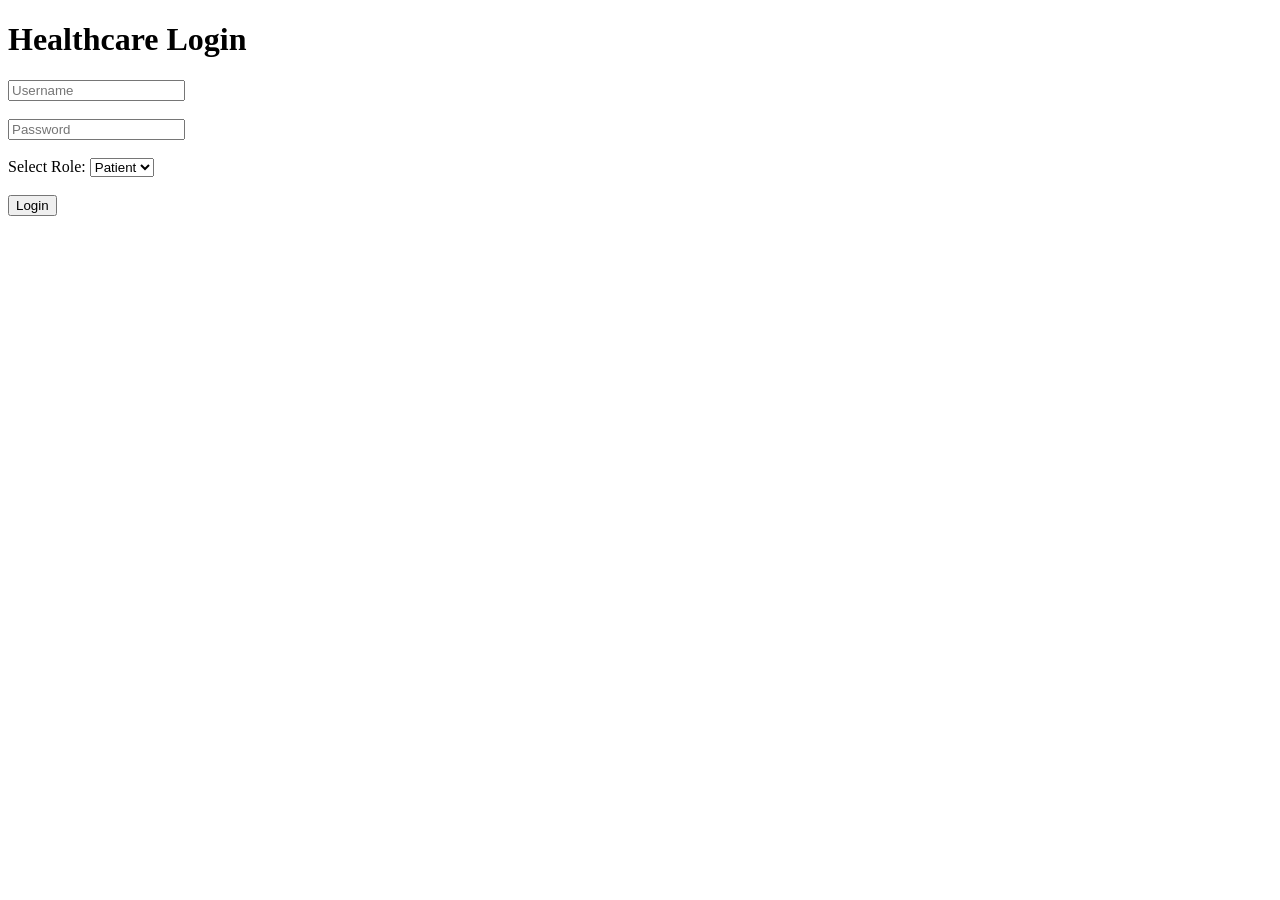
<file: login.html>
<!DOCTYPE html>
<html>
<head>
    <title>Healthcare Login</title>
</head>

<body>

    <h1>Healthcare Login</h1>

    <form action="/login" method="POST">

        <!-- Username -->
        <input
            type="text"
            name="username"
            placeholder="Username"
            required
        >

        <br><br>

        <!-- Password -->
        <input
            type="password"
            name="password"
            placeholder="Password"
            required
        >

        <br><br>

        <!-- Role -->
        <label>Select Role:</label>

        <select name="role" required>

            <option value="Patient">Patient</option>

            <option value="Doctor">Doctor</option>

            <option value="Admin">Admin</option>

        </select>

        <br><br>

        <button type="submit">Login</button>

    </form>

</body>
</html>
</file>
